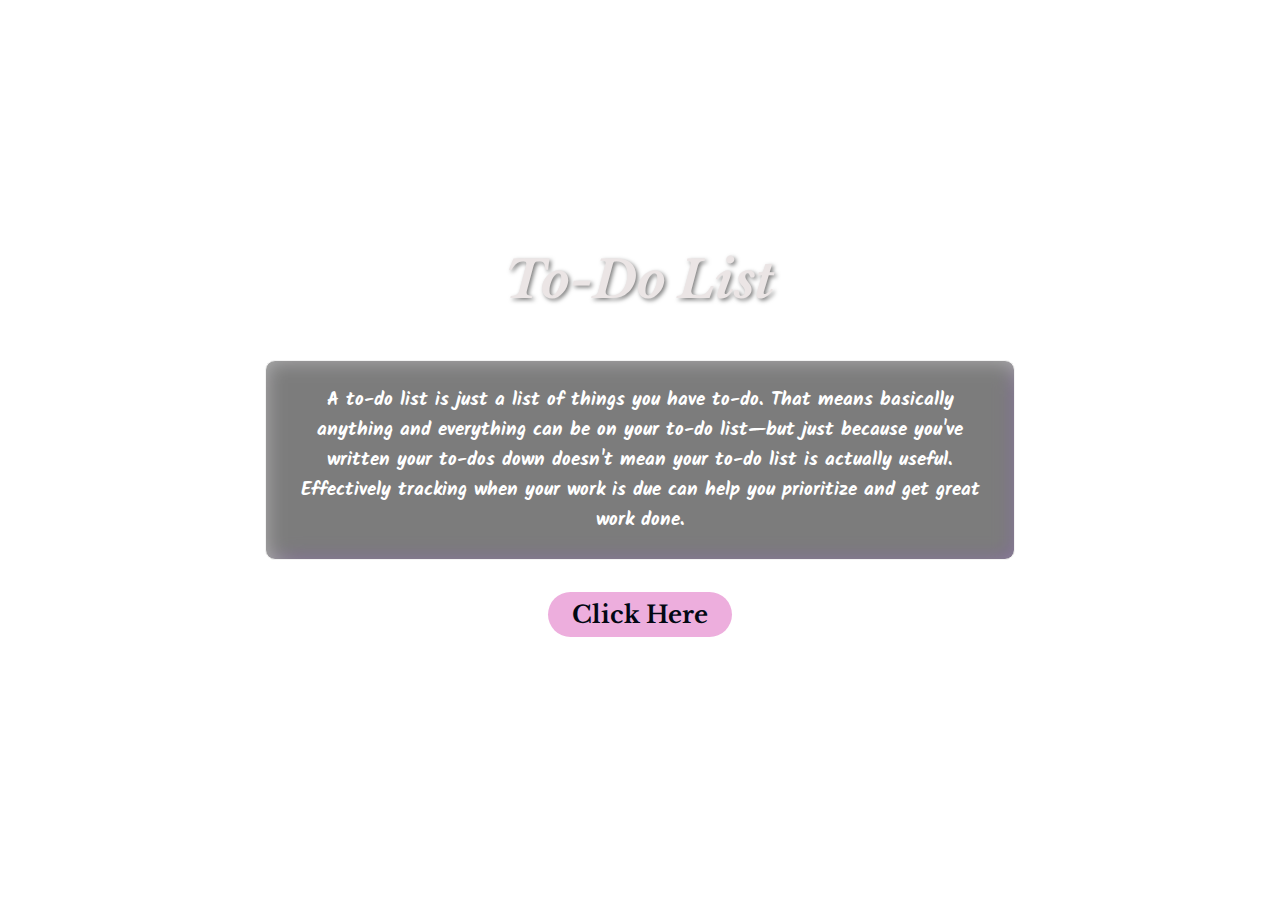
<file: index.html>
<!DOCTYPE html>
<html lang="en">
<head>
    <meta charset="UTF-8">
    <meta name="viewport" content="width=device-width, initial-scale=1.0">
    <title>ToDo List front page</title>
    <link rel="stylesheet" href="front.css">
    <link href="https://fonts.googleapis.com/css2?family=Kalam:wght@300;400;700&family=Kalnia+Glaze:wght@100..700&family=Merienda:wght@300..900&display=swap" rel="stylesheet">

</head>
<body>
    <div class="container img">
        
        <h1 class="myhead">To-Do List</h1>

        <p class="myp">A to-do list is just a list of things you have to-do. That means basically anything and everything can be on your to-do list—but just because you've written your to-dos down doesn't mean your to-do list is actually useful. Effectively tracking when your work is due can help you prioritize and get great work done.</p>
        <div class="calculator">
            <button><a href="index1.html">Click Here</a></button>
        </div>
    </div>
</body>
</html>
</file>
<file: front.css>
@import url('https://fonts.googleapis.com/css2?family=Libre+Baskerville:ital,wght@0,400;0,700;1,400&family=Roboto:ital,wght@0,100;0,300;0,400;0,500;0,700;0,900;1,100;1,300;1,400;1,500;1,700;1,900&display=swap');
@import url('https://fonts.googleapis.com/css2?family=Kalam:wght@300;400;700&display=swap');

body {
    padding: 0;
    margin: 0;
    background-image: url('https://img.freepik.com/free-vector/realistic-neon-lights-background_23-2148907367.jpg');
    background-repeat: no-repeat;
    background-size: cover;
    background-position: center;
    height: 100vh;
    font-family: 'Roboto', sans-serif;
    overflow-x: hidden; /* Prevent horizontal scrolling */
}

.container {
    display: flex;
    flex-direction: column;
    justify-content: center;
    align-items: center;
    text-align: center;
    height: 100%;
    padding: 0 1rem; /* Adjusted for smaller screens */
}

.myhead {
    font-weight: bolder;
    font-family: 'Libre Baskerville', serif;
    font-style: oblique;
    font-size: 5vw; /* Responsive font size */
    color: rgb(235, 229, 229);
    margin: 1rem 0;
}

.myp {
    border: 1px solid rgb(243, 243, 243);
    border-radius: 10px; /* Changed to a square border with rounded corners */
    width: 80vw; /* Responsive width */
    max-width: 700px; /* Maximum width for larger screens */
    box-shadow: 10px 10px 15px rgba(255, 255, 255, 0.8);
    padding: 2rem;
    font-size: 1.5rem;
    font-weight: bolder;
    color: rgb(255, 255, 255);
    font-family: 'Kalam', cursive;
    display: flex;
    align-items: center;
    justify-content: center;
    overflow: hidden;
    margin: 2rem 0;
    position: relative;
    background: rgba(0, 0, 0, 0.3); /* Added background for better readability */
}

.myp::before {
    content: '';
    position: absolute;
    top: 0;
    left: 0;
    height: 100%;
    width: 100%;
    border-radius: 10px; /* Match border-radius */
    background: inherit;
    filter: blur(10px);
    z-index: -1;
    box-shadow: 10px 10px 15px rgba(133, 79, 194, 0.8);
}

button {
    font-size: 1.5rem;
    font-weight: bolder;
    border-radius: 25px;
    cursor: pointer;
    font-family: 'Libre Baskerville', serif;
    margin-bottom: 2rem;
    padding: 0.5rem 1.5rem;
    border: none; /* Remove default border */
    background-color: rgb(237, 174, 221); /* Default button color */
    color: rgb(2, 8, 19);
}

button:hover {
    background-color: rgb(198, 123, 204); /* Lighter shade for hover */
}

.calculator {
    display: flex;
    justify-content: center;
}

a {
    text-decoration: none;
    color: inherit; /* Ensure link color inherits from button */
}

@media (max-width: 1280px) {
    .myhead {
        font-size: 4vw;
    }
    .myp {
        width: 70vw;
        height: auto; /* Maintain aspect ratio */
        font-size: 1.2rem;
        padding: 1.5rem;
    }
}

@media (max-width: 800px) {
    .myhead {
        font-size: 6vw;
    }
    .myp {
        width: 60vw;
        height: auto; /* Maintain aspect ratio */
        font-size: 1rem;
        padding: 1rem;
    }
    button {
        font-size: 1rem;
    }
}

@media (max-width: 600px) {
    .myhead {
        font-size: 8vw;
    }
    .myp {
        width: 50vw;
        height: auto; /* Maintain aspect ratio */
        font-size: 0.9rem;
        padding: 0.8rem;
    }
    button {
        font-size: 0.9rem;
    }
}

@media (max-width: 400px) {
    .myhead {
        font-size: 10vw;
    }
    .myp {
        width: 40vw;
        height: auto; /* Maintain aspect ratio */
        font-size: 0.8rem;
        padding: 0.5rem;
    }
    button {
        font-size: 0.8rem;
    }
}

@keyframes blink {
    0% { opacity: 1; }
    50% { opacity: 0; }
    100% { opacity: 1; }
}

h1 {
    animation: blink 1s infinite;
    text-shadow: 2px 2px 4px rgba(0, 0, 0, 0.5);
}
</file>
